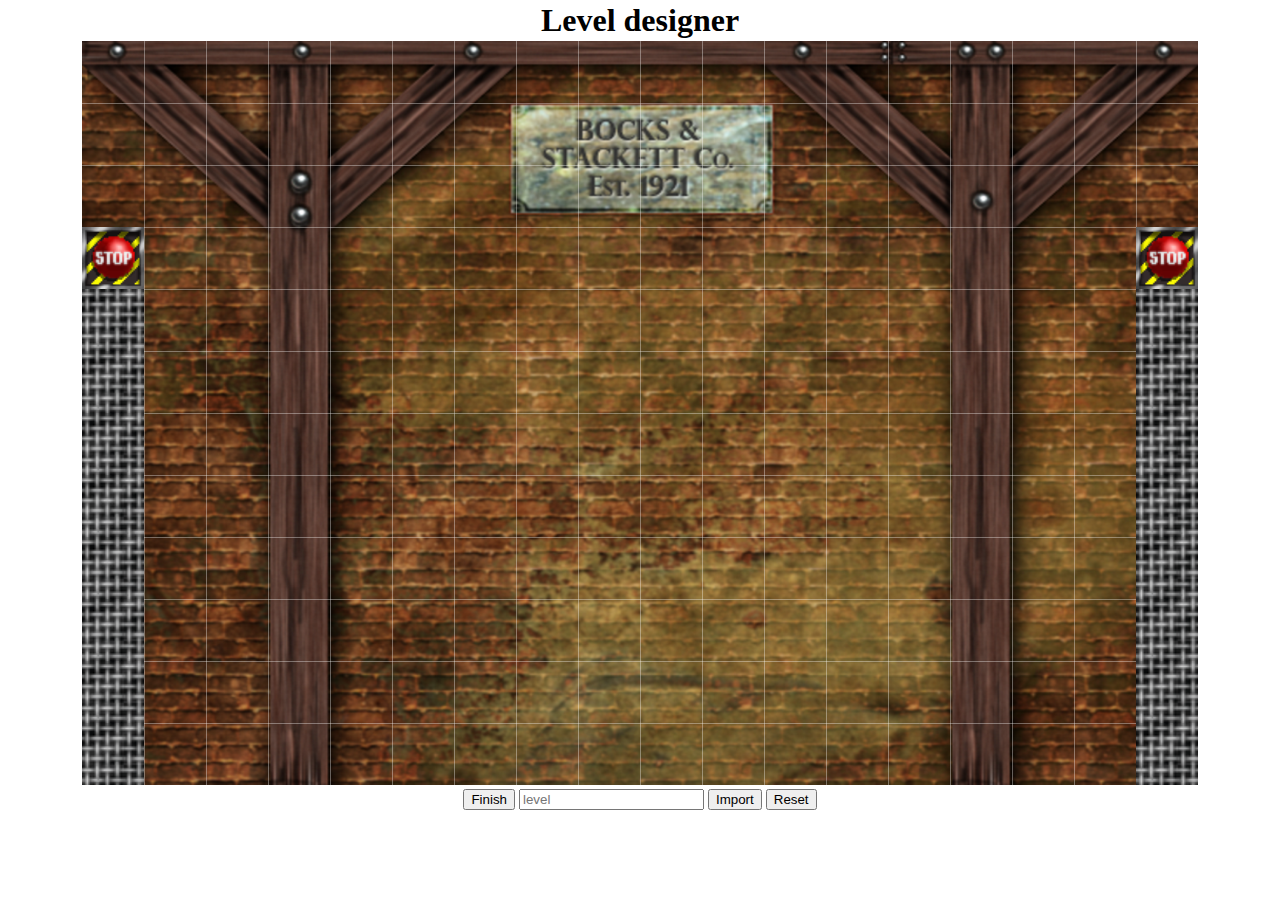
<file: Level Designer/index.html>
<!DOCTYPE html>
<html>
  <head>
    <script src="lib/p5.min.js"></script>
    <script src="lib/p5.dom.min.js"></script>
    <script src="javascript/sketch.js"></script>
    <script src="javascript/grid.js"></script>
    <script src="javascript/imgOBJs.js"></script>
    <script src="javascript/lvlHandler.js"></script>
    <style> body {padding: 0; margin: 0;} </style>
  </head>
  <body>
        <div id="container" align="center">
            <h1 style="margin: 2px 2px 2px 2px;">Level designer</h1>
        </div>
        <div hidden>
            <img src="resources/background.png" id="bg">
            <img src="resources/Mesh.png" id="wall">
            <img src="resources/Button.png" id="stopImg">
            <img src="resources/Lazarus_stand.png" id="laz">
        </div>
        <div align="center">
          <button onclick="returnNewLvl()">Finish</button>
          <input id="lvlStr" type="text" placeholder="level">
          <button onclick="importLvl()">Import</button>
          <button onclick="location.reload();">Reset</button>
        </div>
  </body>
</html>
</file>
